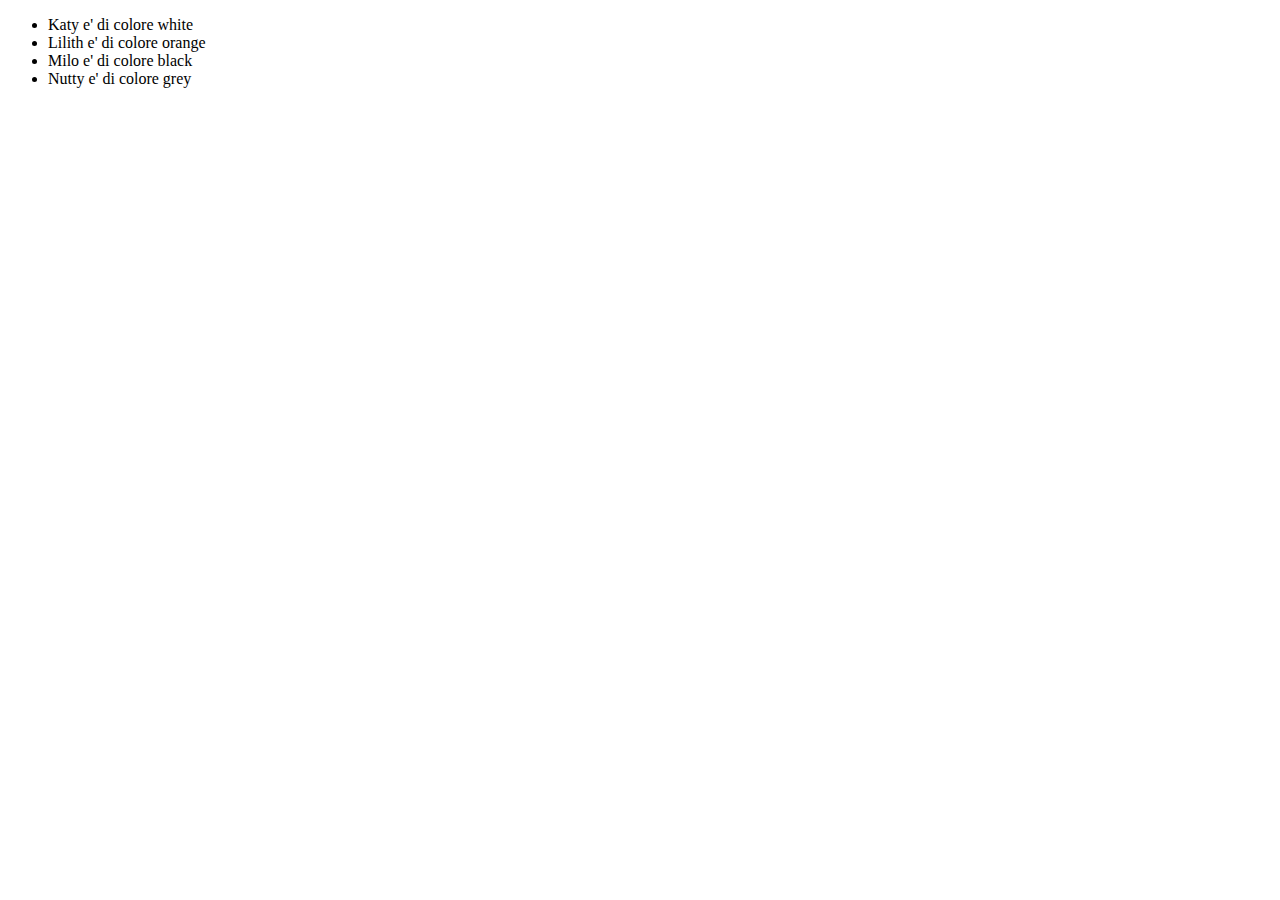
<file: js-snack-es6/index.html>
<!DOCTYPE html>
<html lang="en" dir="ltr">
  <head>
    <meta charset="utf-8">
    <title>JSnack2</title>
    <link rel="preconnect" href="https://fonts.gstatic.com">
    <link rel="stylesheet" href="https://cdnjs.cloudflare.com/ajax/libs/font-awesome/5.15.2/css/all.min.css" integrity="sha512-HK5fgLBL+xu6dm/Ii3z4xhlSUyZgTT9tuc/hSrtw6uzJOvgRr2a9jyxxT1ely+B+xFAmJKVSTbpM/CuL7qxO8w==" crossorigin="anonymous"/>
    <link rel="stylesheet" href="./js/master.css">
  </head>
  <body>
    <ul id="lista">

    </ul>
    <script src="https://cdnjs.cloudflare.com/ajax/libs/jquery/3.6.0/jquery.min.js">
    </script>
    <script src="./js/main.js" charset="utf-8"></script>
  </body>
</html>
</file>
<file: js-snack-es6/js/master.css>
.azzurro i {
  color: blue;
}

.rosa i {
  color: lightpink;
}
</file>
